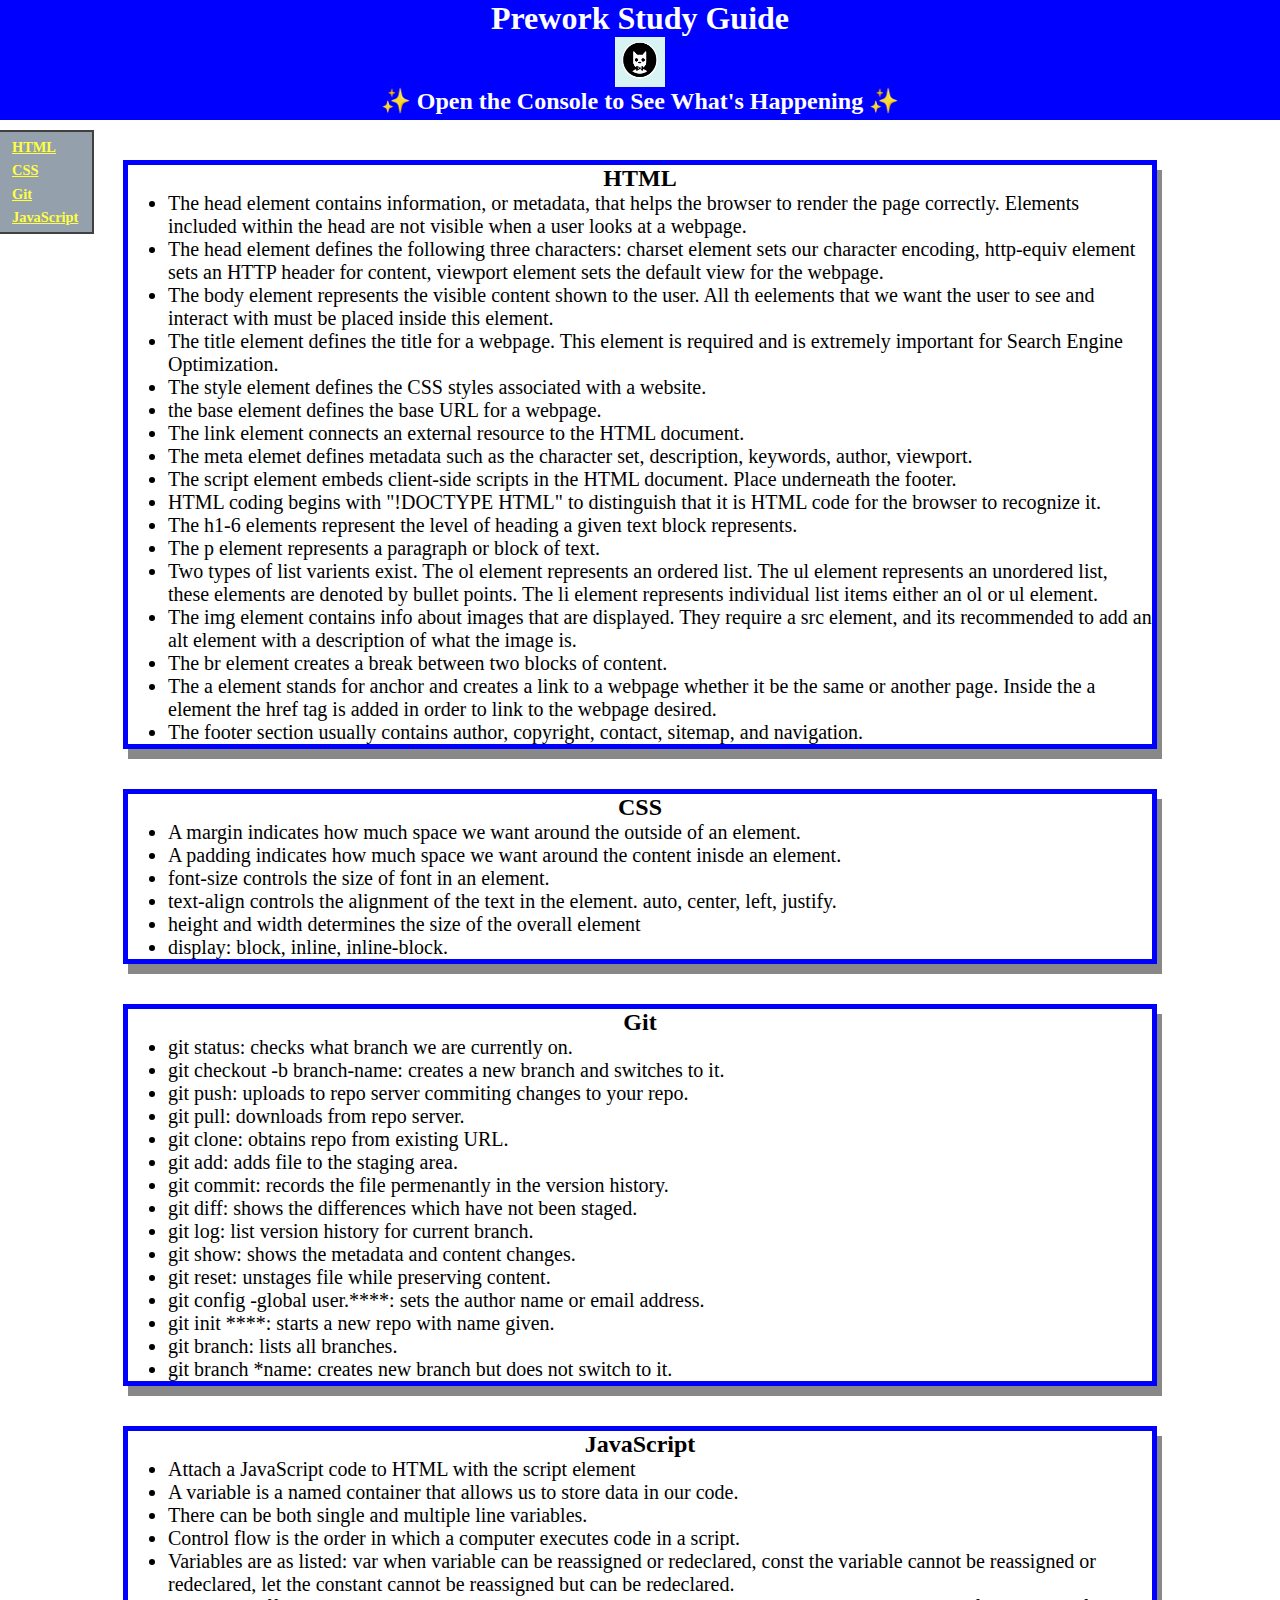
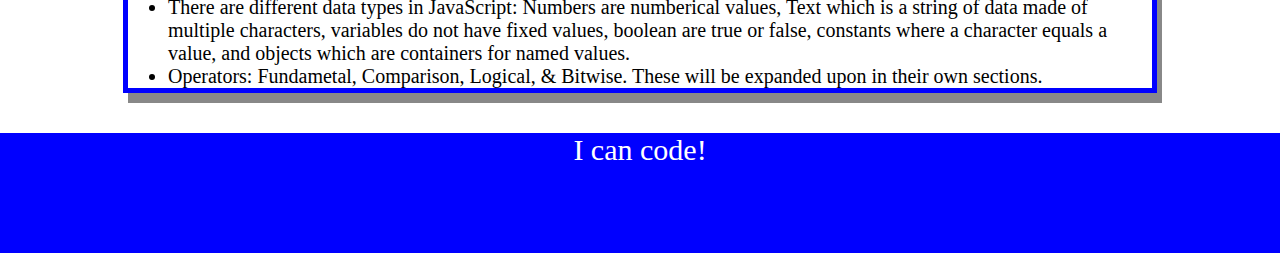
<file: index.html>
<!DOCTYPE html>
<html lang="en">
  <head>
    <meta charset="UTF-8" />
    <meta http-equiv="X-UA-Compatible" content="IE=edge" />
    <meta name="viewport" content="width=device-width, initial-scale=1.0" />
    <link rel="stylesheet" href="./assets/style.css" style="text/css">
    <title>Prework Study Guide</title>
  </head>
  <body>
    <header id="top">
      <h1>Prework Study Guide</h1>
      <img src="./assets/bowtie-cat.png" alt="Profile image of cat wearing a bow tie." />
      <h2>✨ Open the Console to See What's Happening ✨</h2>
       
    </header>
    <div>
      <ul class="navigation">
        <li><a href="#html-section">HTML</a> </li>
        <li><a href="#css-section">CSS</a></li>
        <li><a href="#git-section">Git</a></li>
        <li><a href="#javascript-section">JavaScript</a></li>

      </ul>
    </div> 
    <main>
      
      <section class="card" id="html-section">
        <h2>HTML</h2>
          <ul class="list">
            <li>The head element contains information, or metadata, that helps the browser to render the page correctly. Elements included within the head are not visible when a user looks at a webpage.</li>
            <li>The head element defines the following three characters: charset element sets our character encoding, http-equiv element sets an HTTP header for content, viewport element sets the default view for the webpage.</li>
            <li>The body element represents the visible content shown to the user. All th eelements that we want the user to see and interact with must be placed inside this element.</li>
            <li>The title element defines the title for a webpage.  This element is required and is extremely important for Search Engine Optimization.</li> 
            <li>The style element defines the CSS styles associated with a website.</li>
            <li>the base element defines the base URL for a webpage.</li>
            <li>The link element connects an external resource to the HTML document.</li>
            <li>The meta elemet defines metadata such as the character set, description, keywords, author, viewport.</li>
            <li>The script element embeds client-side scripts in the HTML document. Place underneath the footer.</li>
            <li>HTML coding begins with "!DOCTYPE HTML" to distinguish that it is HTML code for the browser to recognize it.</li> 
            <li>The h1-6 elements represent the level of heading a given text block represents.</li>
            <li>The p element represents a paragraph or block of text.</li>      
            <li>Two types of list varients exist. The ol element represents an ordered list. The ul element represents an unordered list, these elements are denoted by bullet points.  The li element represents individual list items either an ol or ul element.</li> 
            <li>The img element contains info about images that are displayed.  They require a src element, and its recommended to add an alt element with a description of what the image is.</li>
            <li>The br element creates a break between two blocks of content.</li>
            <li>The a element stands for anchor and creates a link to a webpage whether it be the same or another page. Inside the a element the href tag is added in order to link to the webpage desired. </li> 
            <li>The footer section usually contains author, copyright, contact, sitemap, and navigation.</li>
            
          </ul>
      </section>
      <section class="card" id="css-section">
        <h2>CSS</h2>
          <ul class="list">
            <li>A margin indicates how much space we want around the outside of an element.</li>
            <li>A padding indicates how much space we want around the content inisde an element.</li>
            <li>font-size controls the size of font in an element.</li>
            <li>text-align controls the alignment of the text in the element. auto, center, left, justify. </li>
            <li>height and width determines the size of the overall element</li>
            <li>display: block, inline, inline-block.</li>
          </ul>
      </section>
      <section class="card" id="git-section">
        <h2>Git</h2>
          <ul class="list">
            <li>git status: checks what branch we are currently on.</li>
            <li>git checkout -b branch-name: creates a new branch and switches to it.</li>
            <li>git push: uploads to repo server commiting changes to your repo.</li>
            <li>git pull: downloads from repo server.</li>
            <li>git clone: obtains repo from existing URL.</li>
            <li>git add: adds file to the staging area.</li>
            <li>git commit: records the file permenantly in the version history.</li>
            <li>git diff: shows the differences which have not been staged.</li>         
            <li>git log: list version history for current branch.</li>
            <li>git show: shows the metadata and content changes.</li>
            <li>git reset: unstages file while preserving content.</li>
            <li>git config -global user.****: sets the author name or email address.</li>
            <li>git init ****: starts a new repo with name given.</li>
            <li>git branch: lists all branches.</li>
            <li>git branch *name: creates new branch but does not switch to it.</li>
            
          </ul>
      </section>
      <section class="card" id="javascript-section">
        <h2>JavaScript</h2>
          <ul class="list">
            <li>Attach a JavaScript code to HTML with the script element</li>
            <li>A variable is a named container that allows us to store data in our code.</li>
            <li>There can be both single and multiple line variables.</li>
            <li>Control flow is the order in which a computer executes code in a script.</li>
            <li>Variables are as listed: var when variable can be reassigned or redeclared, const the variable cannot be reassigned or redeclared, let the constant cannot be reassigned but can be redeclared.</li>
            <li>There are different data types in JavaScript: Numbers are numberical values, Text which is a string of data made of multiple characters, variables do not have fixed values, boolean are true or false, constants where a character equals a value, and objects which are containers for named values.</li>
            <li>Operators: Fundametal, Comparison, Logical, & Bitwise. These will be expanded upon in their own sections.</li>
            
          </ul>
      </section>
      <!-- Student code goes here -->
    </main>

    <footer>
            <p>I can code!</p>
    </footer>
    <script src="./assets/script.js"></script>
  </body>
</html>
</file>
<file: assets/style.css>
* {
    margin: 0;
    padding: 0;
}
header, footer {
    width: 100%;
    height: 120px;
    background-color: blue;
    color: white;
}
h1, h2 {
    text-align: center;
}
img {
    display: block;
    height: 50px;
    width: 50px;
    margin-left: auto;
    margin-right: auto;
}
ul {
    padding-left: 40px;
    font-size: 20px;

}
p {
    text-align: center;
    font-size: 30px;
}
.card {
    width: 80%;
    margin: 40px auto;
    border: 5px solid blue;
    box-shadow: 5px 10px #888;
}
.navigation {
    background-color:slategrey;
    border: 2px solid black;
    position: fixed;
    margin-top: 10px;
    font-size: 90%;
    font-style: normal;
    font-weight:bold;
    text-align: left;
    margin-left: -30px;
    margin-right: 40px;
    width: 80px;
    left: 0px;
    height: 100px;
    opacity: 75%;

    
}
.navigation li {
    position: left;
    margin-left: 0px;
    margin-top: 6.5px;
    list-style-type: none;  
    width: 80px;
    left: -50px;
    right: 35px;
}
.navigation li a {
    
    
    color: yellow;
    text-decoration: underline;
    cursor: pointer;


}
.navigation li a:active {
    color: #9a46b7;
}
.navigation li a:hover {
    text-decoration: none;
}
main {
    margin-top: 20px;
}
</file>
